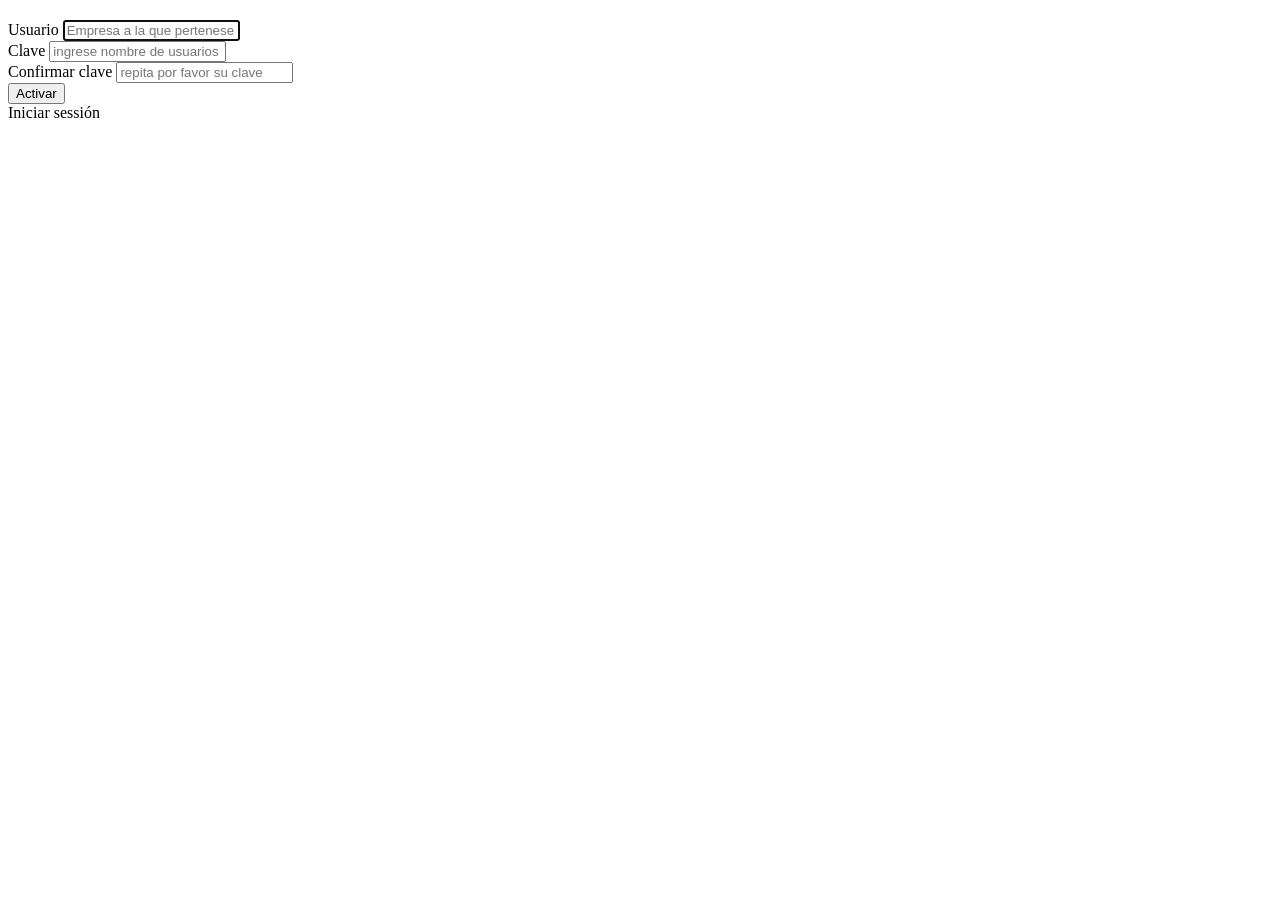
<file: src/main/resources/templates/activarCuenta.html>
<!DOCTYPE html>
<html xmlns:th="http://www.thymeleas.irg">
<head th:replace="login :: head">
<meta http-equiv=”Content-Type” content=”text/html; charset="utf-8" />
</head>
<body>
	<div id="login" class="form-group">
		<h2 th:text="${titulo}"></h2>
		<form th:action="@{/confirmarCuenta}" >
		<div>
			<label>Usuario</label> <input type="text" name="usuario"
				class="form-control"
				placeholder="Empresa a la que pertenese" autofocus required />

		</div>
		<div>
			<label>Clave</label> <input type="password" name="contrasenia" id="contrasenia"
				class="form-control" placeholder="ingrese nombre de usuarios"
				required />
		</div>
		<div>
			<label>Confirmar clave</label> <input type="password" name="contrasenia2"
				id="contrasenia2" class="form-control"
				placeholder="repita por favor su clave" required />
		</div>
		<div>
			<input type="submit" value="Activar" class="btn btn-primary" />
		</div>
		</form>
		<div>
			<a th:href="@{/}">Iniciar sessión</a>
		</div>
		<div>
			<h3 th:text="${respuesta}"></h3>
		</div>
</body>
</html>
</file>
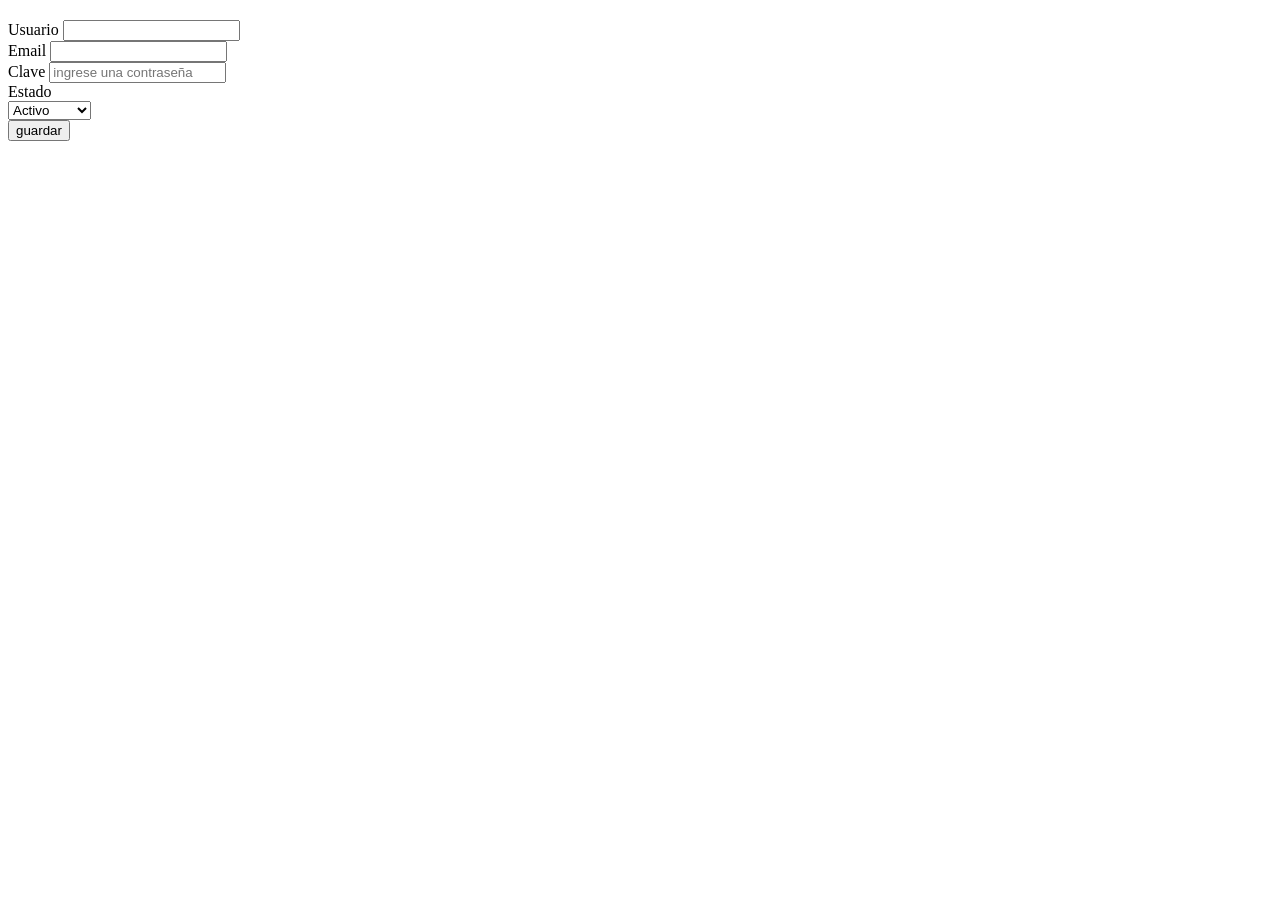
<file: src/main/resources/templates/editarUsuario.html>
<!DOCTYPE html>
<html xmlns:th="http://www.thymeleaf.org">
<head th:replace="login :: head">
<meta http-equiv=”Content-Type” content=”text/html; charset="utf-8" />
</head>
<body>
	<div th:replace="menu :: menu"></div>
	<h2 th:text="${opcion}"></h2>
	<form th:action="@{/guardarU}" th:object="${usuario}"
		method="post">

		<div>
			<label>Usuario</label> <input th:field="*{username}" type="text"
				class="form-control" required />				
		</div>
		<div>
			<label>Email</label> <input type="email" th:field="*{email}"
				name="email" id="email" class="form-control" required />
		</div>
		<div>
			<label>Clave</label> <input th:field="*{password}" type="password"
				name="contrasenia" class="form-control"
				placeholder="ingrese una contraseña" required />
		</div>

		<div>
			<label>Estado</label> <br> <select name="estado">
				<optgroup label="selecione un proceso">
					<option value="Activo">Activo</option>
					<option value="Inactivo">Inactivo</option>
				</optgroup>
			</select>
		</div>
		<div>
			<input type="submit" value="guardar" class="btn btn-primary btn-xs dt-edit">
		</div>

		<input type="hidden" th:field="*{idUsuario}">
	</form>
	<div>
		<h3 th:text="${respuesta}"></h3>
	</div>

</body>
</html>
</file>
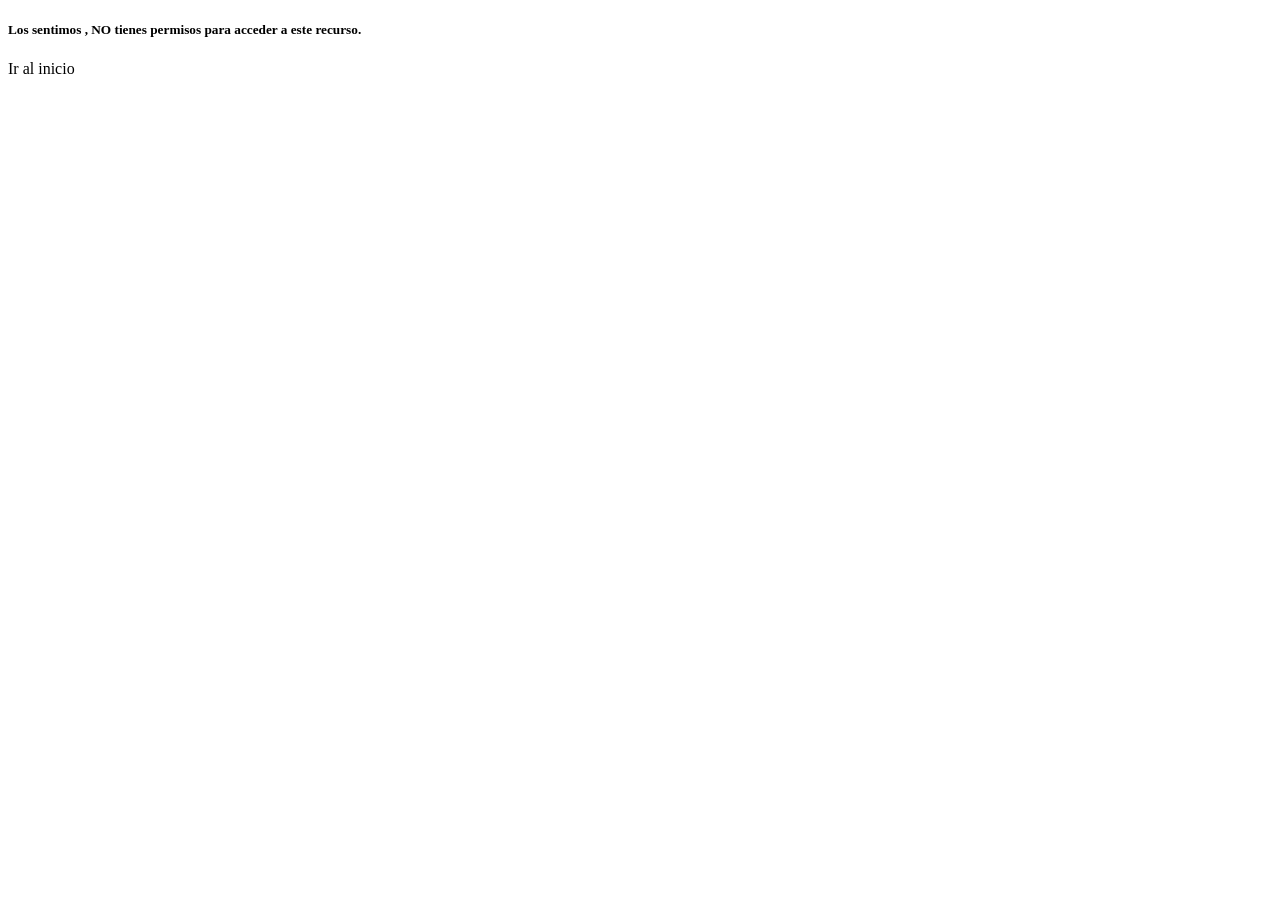
<file: src/main/resources/templates/error_403.html>
<!DOCTYPE html>
<html xmlns:th="http://www.thymeleaf.org">
<head th:replace="menu :: head">
<meta http-equiv=”Content-Type” content=”text/html; charset="utf-8" />
</head>
<body>
	<div th:replace="menu :: menu"></div>
	<h5>
		Los sentimos <span th:text="${#authentication.name}"></span>, NO
		tienes permisos para acceder a este recurso.
	</h5>
	<a th:href="@{/inicio}" class="btn btn-outline-light" role="button">Ir
		al inicio</a>
</body>

</html>
</file>
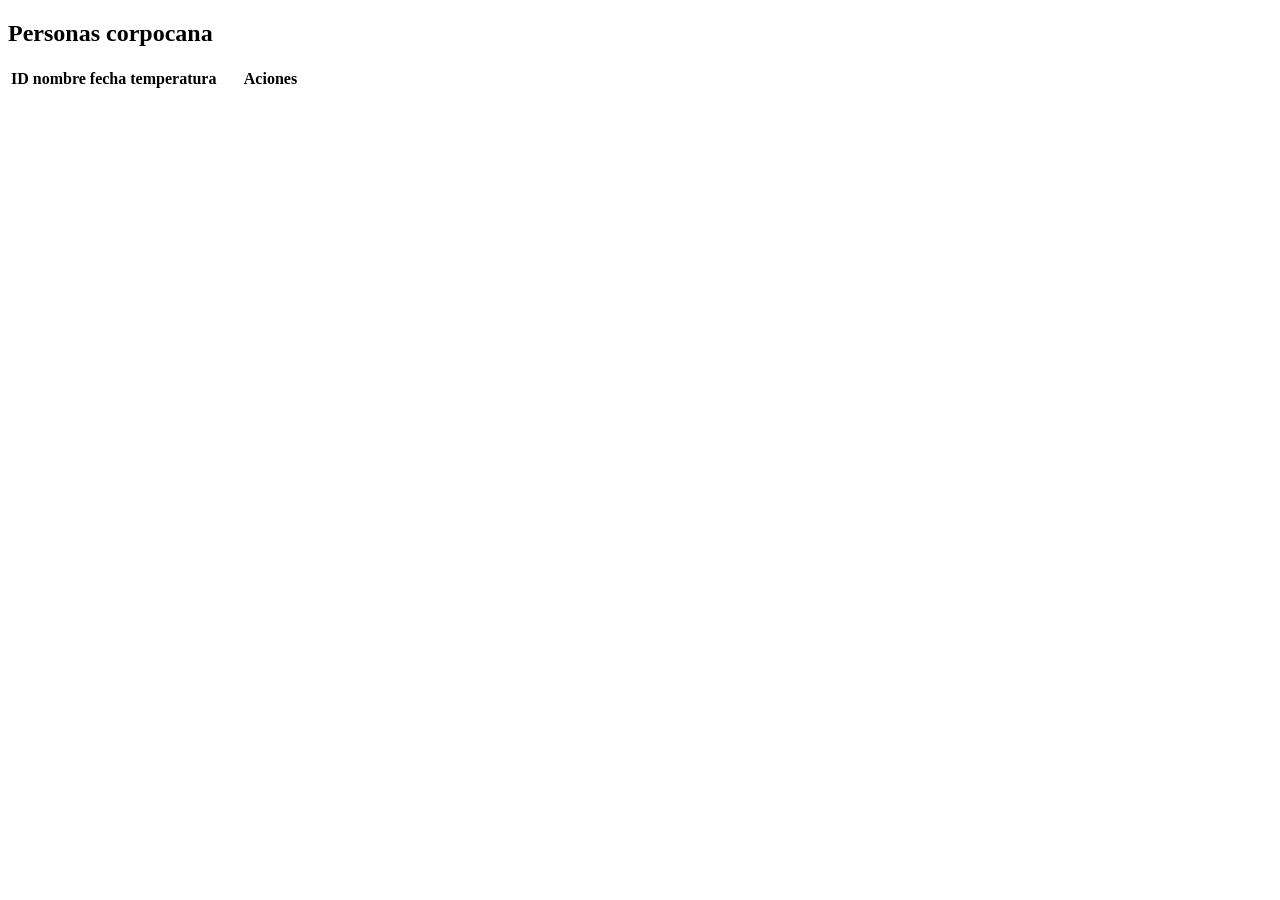
<file: src/main/resources/templates/ingresos.html>
<!DOCTYPE html>
<html xmlns:th="http://www.thymeleaf.org">
<head th:replace="login :: head">
<meta http-equiv=”Content-Type” content=”text/html; charset="utf-8" />
</head>
<body>
	<div th:replace="menu :: menu"></div>
	
	<h2>Personas corpocana</h2>
	<table id="example" class="table table-striped table-bordered">

		<thead>
			<tr>
				<th>ID</th>				
				<th>nombre</th>
				<th>fecha</th>
				<th>temperatura</th>
				<th style="text-align: center; width: 100px;">Aciones</th>
			</tr>
		</thead>
		<tbody>
			<tr th:each="ingreso: ${ingresos}">
				<td th:text="${ingreso.id}"></td>
				<td th:text="${ingreso.persona.nombre}"></td>
				<td th:text="${ingreso.temperatura}"></td>				
				<td><a class="btn btn-primary btn-xs dt-edit"
					><span
						class="glyphicon glyphicon-eye-open" aria-hidden="true"></span></a></td>
			</tr>
		</tbody>
	</table>


</body>
</html>
</file>
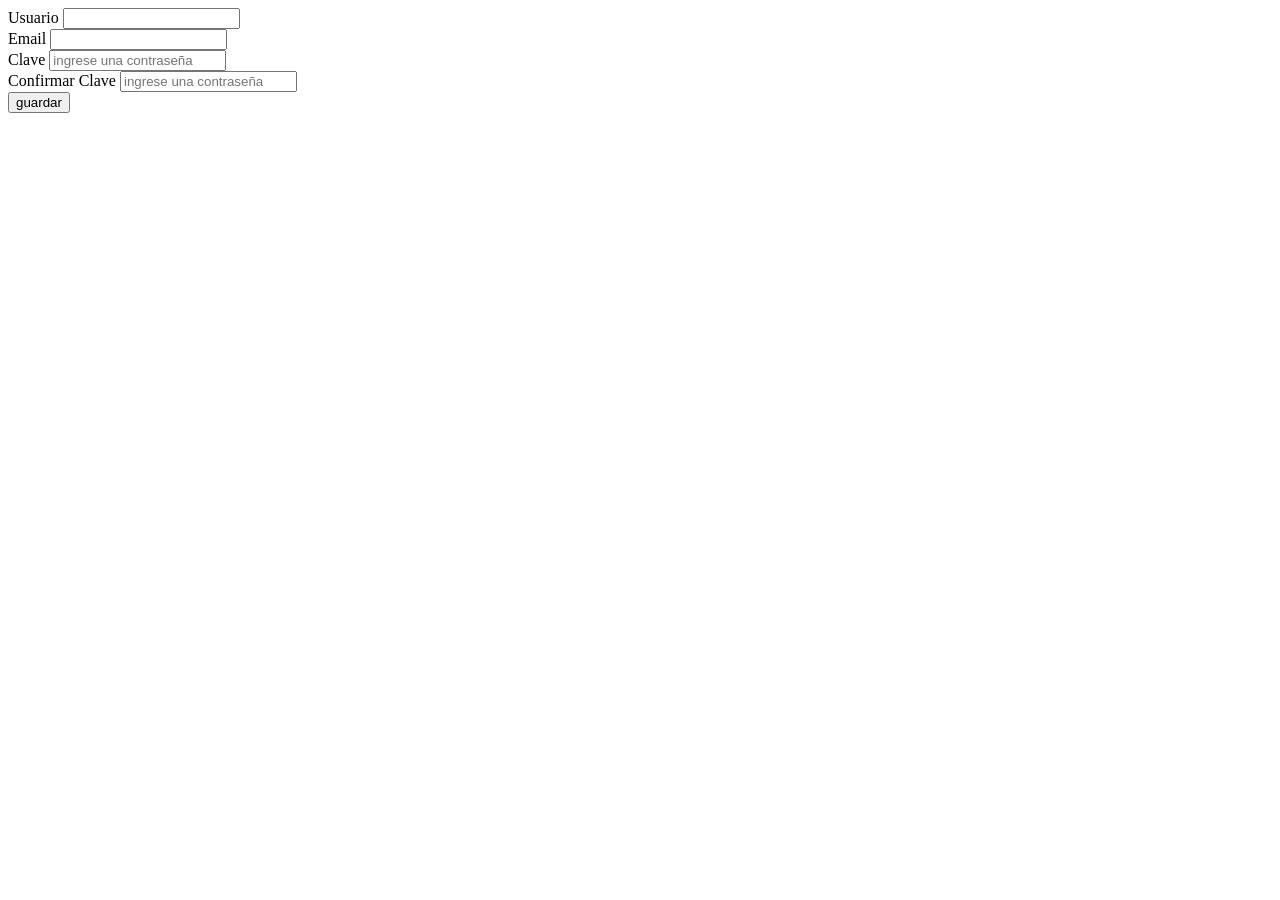
<file: src/main/resources/templates/nuevoUsuario.html>
<!DOCTYPE html>
<html xmlns:th="http://www.thymeleaf.org">
<head th:replace="login :: head">
<meta http-equiv=”Content-Type” content=”text/html; charset="utf-8" />
</head>
<body>
	<div th:replace="menu :: menu"></div>
	<form th:action="@{/guardarU}" th:object="${usuario}" method="post">

		<div>
			<label>Usuario</label> <input th:field="*{username}" type="text"
				class="form-control" required />
		</div>
		<div>
			<label>Email</label> <input type="email" th:field="*{email}"
				name="email" id="email" class="form-control" required />
		</div>
		<div>
			<label>Clave</label> <input th:field="*{password}" type="password"
				name="contrasenia" class="form-control"
				placeholder="ingrese una contraseña" required />
		</div>

		<div>
			<label>Confirmar Clave</label> <input type="password"
				name="contrasenia2" class="form-control"
				placeholder="ingrese una contraseña" required />
		</div>

		<div>
			<input type="submit" value="guardar"
				class="btn btn-primary btn-xs dt-edit">
		</div>

		<input type="hidden" th:field="*{idUsuario}">
	</form>
	<div>
		<h3 th:text="${respuesta}"></h3>
	</div>

</body>
</html>
</file>
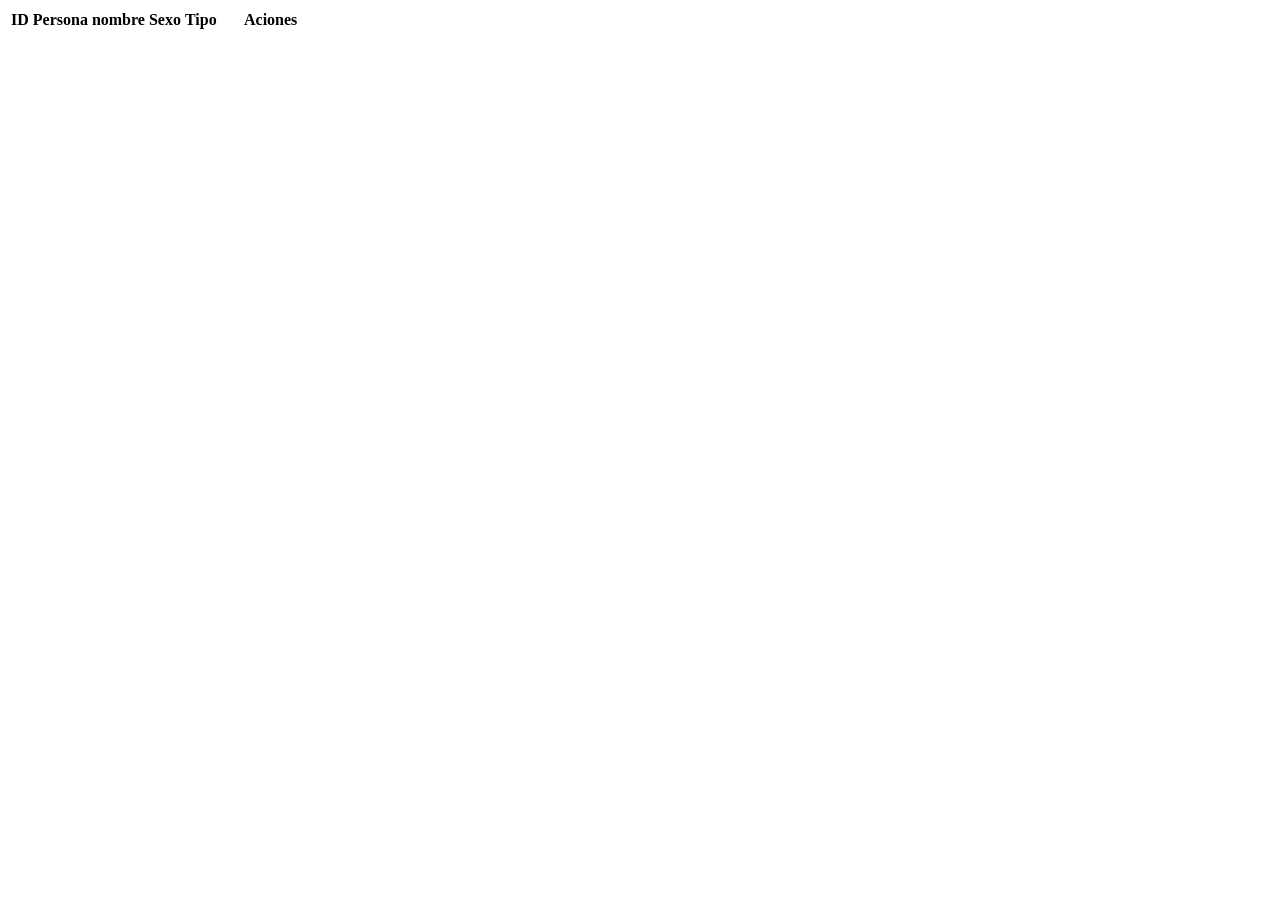
<file: src/main/resources/templates/personas.html>
<!DOCTYPE html>
<html xmlns:th="http://www.thymeleaf.org">
<head th:replace="login :: head">
<meta http-equiv=”Content-Type” content=”text/html; charset="utf-8" />
</head>
<body>
	<div th:replace="menu :: menu"></div>
	<table id="example" class="table table-striped table-bordered">

		<thead>
			<tr>
				<th>ID</th>
				<th>Persona</th>
				<th>nombre</th>
				<th>Sexo</th>
				<th>Tipo</th>
				<th style="text-align: center; width: 100px;">Aciones</th>
			</tr>
		</thead>
		<tbody>
			<tr th:each="persona: ${personas}">
				<td th:text="${persona.id}"></td>
				<td th:text="${persona.nombre}"></td>
				<td th:text="${persona.sexo}"></td>
				<td th:text="${persona.tipo}"></td>
				<td><a class="btn btn-primary btn-xs dt-edit"
					th:href="@{/verPersona/}+ ${persona.id}"><span
						class="glyphicon glyphicon-eye-open" aria-hidden="true"></span></a></td>
			</tr>
		</tbody>
	</table>


</body>
</html>
</file>
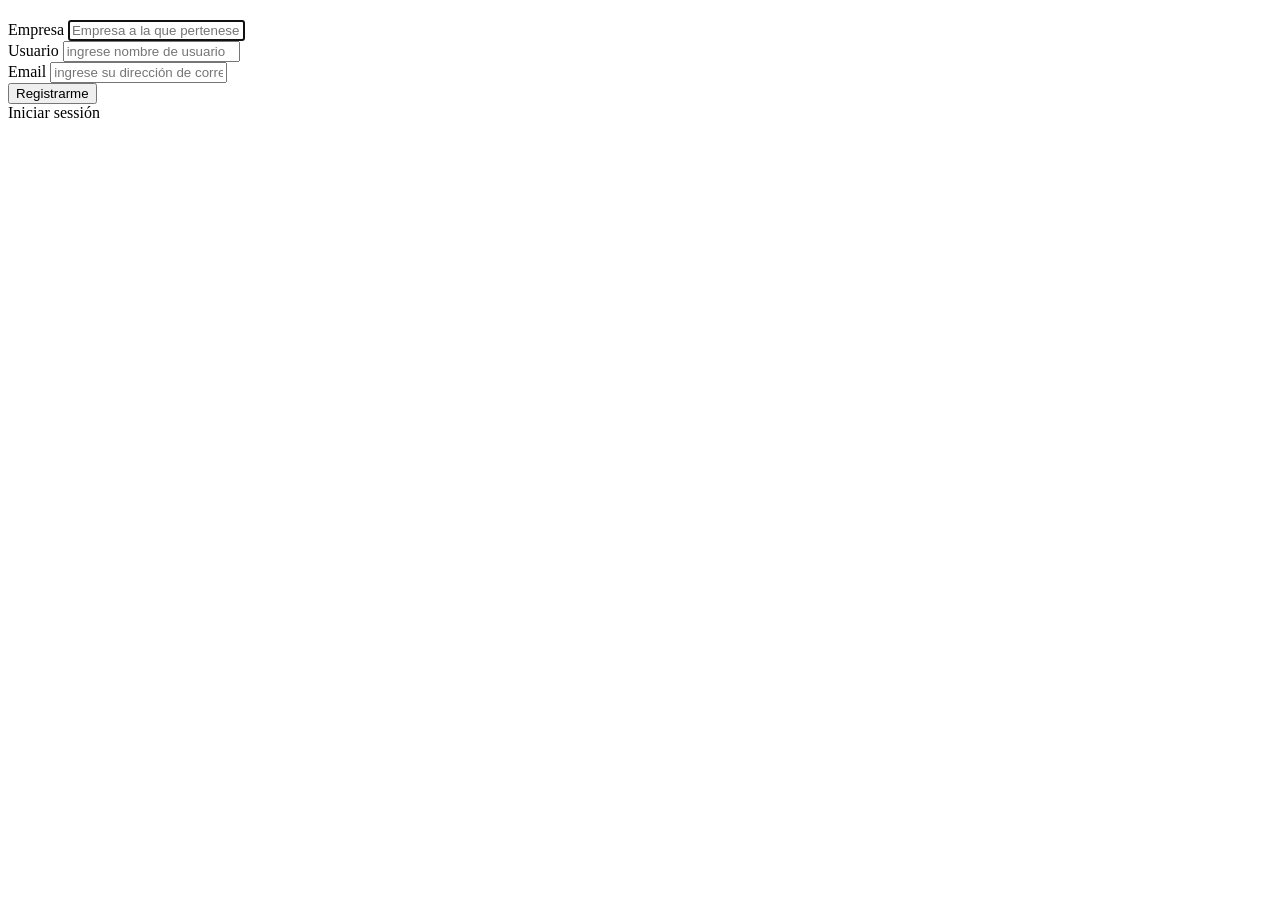
<file: src/main/resources/templates/registroUsuario.html>
<!DOCTYPE html>
<html xmlns:th="http://www.thymeleaf.org">
<head th:replace="login :: head">
<meta http-equiv=”Content-Type” content=”text/html; charset="utf-8" />
</head>
<body>
	<div id="login" class="form-group">
		<h2 th:text="${titulo}"></h2>
		<form th:action="@{/registrarUsuario}" method="post">
		<div>
			<label>Empresa</label> <input type="text" name="empresa"
				id="empresa" class="form-control"
				placeholder="Empresa a la que pertenese" autofocus required />

		</div>
		<div>
			<label>Usuario</label> <input type="text" name="usuario"
				id="usuario" class="form-control"
				placeholder="ingrese nombre de usuario" required />
		</div>
		<div>
			<label>Email</label> <input type="email" name="email" id="email"
				class="form-control" placeholder="ingrese su dirección de correo electronico"
				required />
		</div>
		<div>
			<input type="submit" value="Registrarme" class="btn btn-primary" />
		</div>
		</form>
		<div>
			<a th:href="@{/}">Iniciar sessión</a>
		</div>
		<div>
			<h3 th:text="${respuesta}"></h3>
		</div>
	</div>

</body>
</html>
</file>
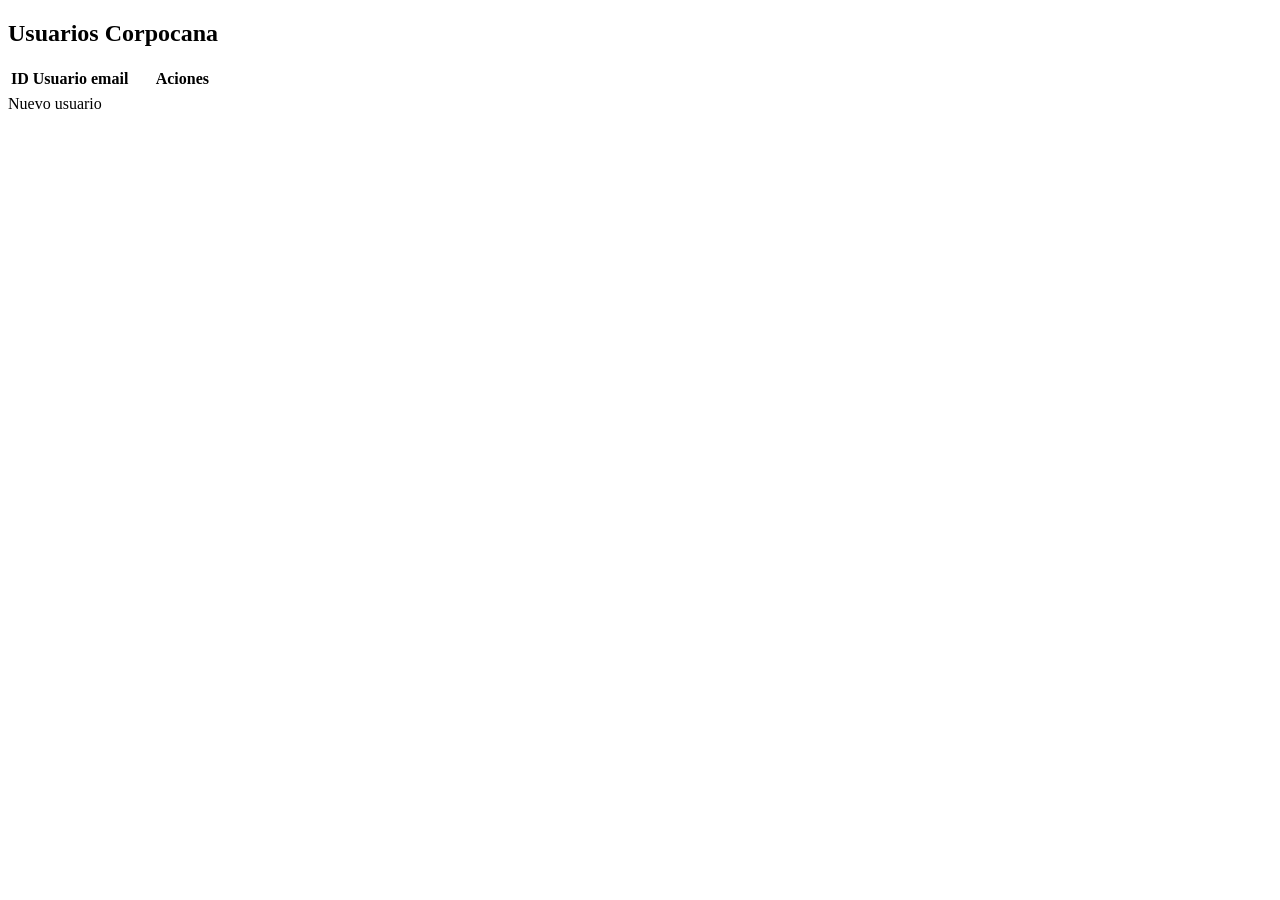
<file: src/main/resources/templates/usuarios.html>
<!DOCTYPE html>
<html xmlns:th="http://www.thymeleaf.org">
<head th:replace="login :: head">
<meta http-equiv=”Content-Type” content=”text/html; charset="utf-8" />
</head>
<body>
<div th:replace="menu :: menu"></div>
<h2>Usuarios Corpocana</h2>

<table id="example" class="table table-striped table-bordered">

		<thead>
			<tr>
				<th>ID</th>
				<th>Usuario</th>
				<th>email</th>
				<th style="text-align: center; width: 100px;">Aciones</th>
			</tr>
		</thead>
		<tbody>
			<tr th:each="usuario: ${usuarios}">
				<td th:text="${usuario.idUsuario}"></td>
				<td th:text="${usuario.username}"></td>
				<td th:text="${usuario.email}"></td>			
				<td><a class="btn btn-primary btn-xs dt-edit"
					th:href="@{/editarUsuario/}+ ${usuario.idUsuario}"><span
						class="glyphicon glyphicon-pencil" aria-hidden="true"></span></a>
					</td>
			</tr>
		</tbody>
	</table>

<a th:href="@{/editarUsuario}" class="btn btn-primary">Nuevo usuario</a>

</body>
</html>
</file>
